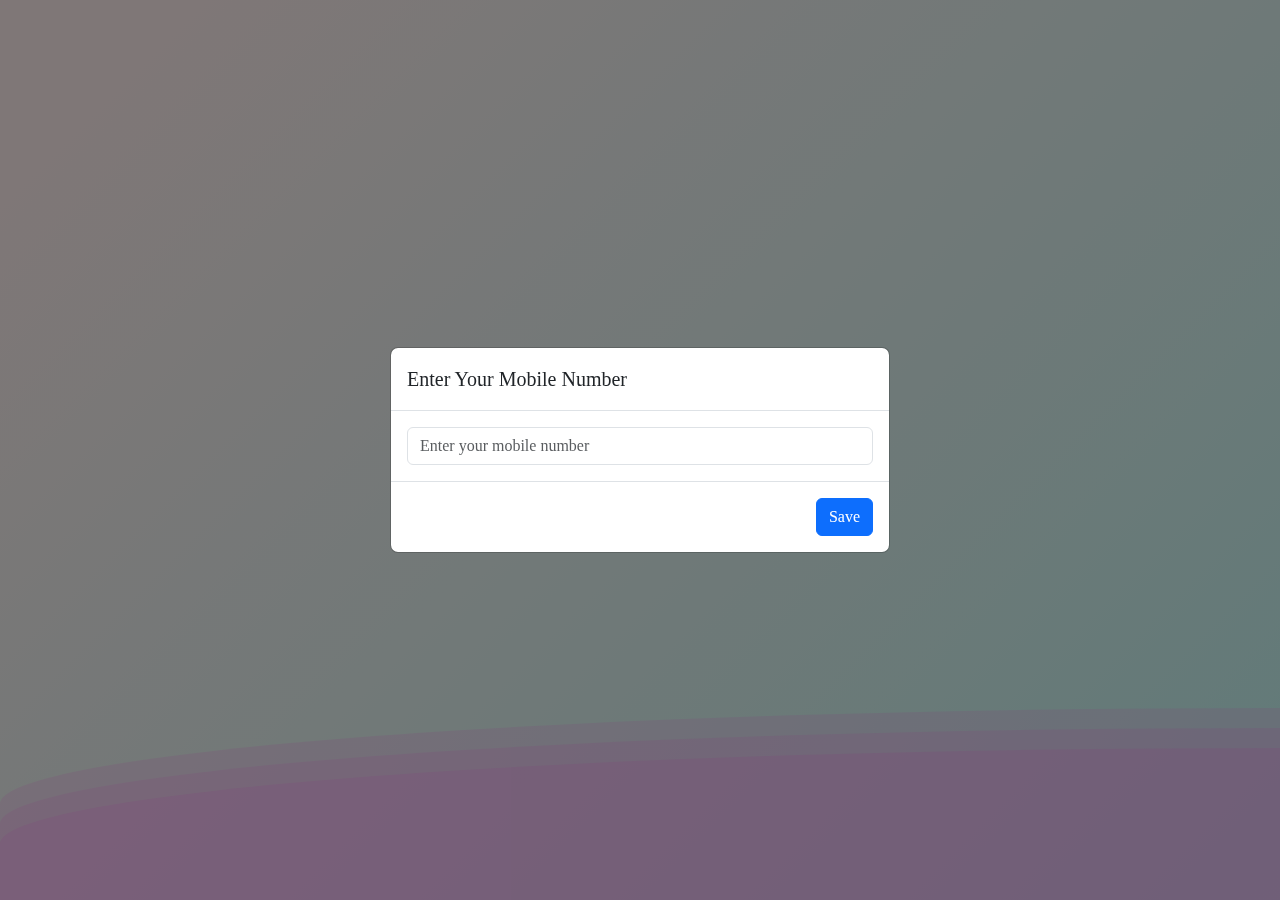
<file: feedback.html>
<!DOCTYPE html>
<html lang="en">
<head>
  <meta charset="UTF-8">
  <meta name="viewport" content="width=device-width, initial-scale=1">
  <title>Give Feedback</title>
  <link rel="icon" type="image/png" href="logo/logo.png">
  <link href="https://cdn.jsdelivr.net/npm/bootstrap@5.3.0/dist/css/bootstrap.min.css" rel="stylesheet">
  <link href="https://cdn.jsdelivr.net/npm/bootstrap-icons@1.11.1/font/bootstrap-icons.css" rel="stylesheet">
  <link href="css/style.css" rel="stylesheet">
  <script src="js/script.js"></script>
  <style>
    body {
      background-color: #f8f9fa;
      font-family: 'Segoe UI', Tahoma, Geneva, Verdana, sans-serif;
    }
    .feedback-card {
      max-width: 500px;
      margin: 60px auto;
      border-radius: 15px;
      box-shadow: 0 8px 25px rgba(0,0,0,0.1);
      padding: 30px;
    }

    .rating-container {
      display: flex;
      justify-content: center;
      margin: 15px 0;
    }
    .star {
      font-size: 2.5rem;
      cursor: pointer;
      color: #ddd;
      transition: all 0.2s ease;
      margin: 0 5px;
    }
    .star:hover {
      transform: scale(1.2);
    }
    .star.active {
      color: #ffc107;
    }
    .rating-label {
      text-align: center;
      margin-top: 10px;
      font-weight: 500;
      color: #6c757d;
      min-height: 24px;
    }
    .btn-primary {
      background: linear-gradient(135deg, #6a11cb 0%, #2575fc 100%);
      border: none;
      padding: 12px;
      font-weight: 600;
      border-radius: 10px;
      transition: all 0.3s ease;
      position: relative;
    }
    .btn-primary:hover {
      transform: translateY(-2px);
      box-shadow: 0 5px 15px rgba(37, 117, 252, 0.4);
    }
    h4 {
      color: #343a40;
      font-weight: 700;
      margin-bottom: 25px;
    }
    .form-control, .form-select {
      border-radius: 8px;
      padding: 12px;
      border: 1px solid #e1e5eb;
    }
    
    /* Loading spinner styles */
    .spinner-border {
      width: 1rem;
      height: 1rem;
      border-width: 0.15em;
      margin-right: 8px;
    }
    
    .btn-loading .spinner-border {
      display: inline-block;
    }
    
    .btn-loading .btn-text {
      display: inline-block;
    }
    
    .btn-primary:disabled {
      opacity: 0.7;
      cursor: not-allowed;
    }
    
    .btn-primary:disabled:hover {
      transform: none;
      box-shadow: none;
    }
  </style>
</head>
<body>
   <div>
        <div class="wave"></div>
        <div class="wave"></div>
        <div class="wave"></div>
    </div>
      <!-- Navbar -->
<nav class="navbar navbar-expand-lg fixed-top bg-light shadow-sm">
  <div class="container">
    <a class="navbar-brand d-flex align-items-center gap-2" href="index.html">
      <i class="bi bi-arrow-left-circle"></i> 📝 Product Feedback
    </a>
  </div>
</nav>

  <div class="feedback-card glass p-3">
    <h4 class="text-center mb-3">📝 Product Feedback</h4>

    <form id="feedbackForm">
      <div class="mb-3">
        <label for="mobile" class="form-label">Mobile Number</label>
        <input type="text" class="form-control" id="mobile" placeholder="Enter your mobile number" required>
      </div>

      <div class="mb-3 d-none">
        <label for="name" class="form-label">Name</label>
        <input type="text" class="form-control" id="name" readonly>
      </div>

      <div class="mb-3 d-none">
        <label for="productId" class="form-label">Product ID</label>
        <input type="text" class="form-control" id="productId" readonly>
      </div>

      <div class="mb-3 d-none">
        <label for="orderId" class="form-label">Order ID</label>
        <input type="text" class="form-control" id="orderId" readonly>
      </div>

      <div class="mb-3">
        <label for="message" class="form-label">Feedback Message</label>
        <textarea class="form-control" id="message" rows="3" placeholder="Write your feedback..." required></textarea>
      </div>

      <div class="mb-4">
        <label class="form-label text-center d-block">Rating</label>
        <div class="rating-container">
          <span class="star" data-value="1">★</span>
          <span class="star" data-value="2">★</span>
          <span class="star" data-value="3">★</span>
          <span class="star" data-value="4">★</span>
          <span class="star" data-value="5">★</span>
        </div>
        <div class="rating-label" id="ratingLabel">Select a rating</div>
        <input type="hidden" id="rating" name="rating" required>
      </div>

      <button type="submit" class="btn btn-primary w-100" id="submitBtn">
        <span class="spinner-border spinner-border-sm d-none" role="status" aria-hidden="true"></span>
        <span class="btn-text">Submit Feedback</span>
      </button>
    </form>

    <div id="result" class="alert mt-3 d-none"></div>
  </div>

  <script>

    // Parse URL parameters
    const params = new URLSearchParams(window.location.search);
    const orderId = params.get("orderId");
    const productId = params.get("productId");
    const name = params.get("name");

    // Redirect if missing any required parameter
    if (!orderId || !productId || !name) {
      window.location.href = "your-order.html";
    }

    // Populate fields
    document.getElementById("orderId").value = orderId || "";
    document.getElementById("productId").value = productId || "";
    document.getElementById("name").value = name || "";

    // Load saved mobile number if exists
    const savedMobile = localStorage.getItem("userMobile");
    if (savedMobile) document.getElementById("mobile").value = savedMobile;

    // Star rating functionality
    const stars = document.querySelectorAll('.star');
    const ratingLabel = document.getElementById('ratingLabel');
    const ratingInput = document.getElementById('rating');
    
    const ratingLabels = {
      1: "Poor - Not satisfied",
      2: "Fair - Could be better",
      3: "Good - Met expectations",
      4: "Very Good - Exceeded expectations",
      5: "Excellent - Outstanding experience"
    };

    stars.forEach(star => {
      star.addEventListener('click', function() {
        const value = parseInt(this.getAttribute('data-value'));
        ratingInput.value = value;
        ratingLabel.textContent = ratingLabels[value];
        
        // Update star appearance
        stars.forEach((s, index) => {
          if (index < value) {
            s.classList.add('active');
          } else {
            s.classList.remove('active');
          }
        });
      });
      
      // Add hover effect
      star.addEventListener('mouseover', function() {
        const value = parseInt(this.getAttribute('data-value'));
        stars.forEach((s, index) => {
          if (index < value) {
            s.style.color = '#ffc107';
          } else {
            s.style.color = '#ddd';
          }
        });
      });
      
      star.addEventListener('mouseout', function() {
        const currentRating = parseInt(ratingInput.value);
        stars.forEach((s, index) => {
          if (index < currentRating) {
            s.style.color = '#ffc107';
          } else {
            s.style.color = '#ddd';
          }
        });
      });
    });

    // Handle feedback form submit
    document.getElementById('feedbackForm').addEventListener('submit', async (e) => {
      e.preventDefault();

      const mobile = document.getElementById('mobile').value.trim();
      const productId = document.getElementById('productId').value.trim();
      const orderId = document.getElementById('orderId').value.trim();
      const message = document.getElementById('message').value.trim();
      const rating = document.getElementById('rating').value.trim();

      const result = document.getElementById('result');
      result.classList.add('d-none');

      if (!mobile || !productId || !orderId || !message || !rating) {
        result.textContent = "Please fill all fields and select a rating.";
        result.className = "alert alert-warning mt-3";
        result.classList.remove("d-none");
        return;
      }

      // Show loading state
      const submitBtn = document.getElementById('submitBtn');
      const spinner = submitBtn.querySelector('.spinner-border');
      const btnText = submitBtn.querySelector('.btn-text');
      
      submitBtn.disabled = true;
      spinner.classList.remove('d-none');
      btnText.textContent = "Submitting...";

      try {
        const res = await fetch(`${scriptURL}?action=addFeedback&mobile=${encodeURIComponent(mobile)}&productId=${encodeURIComponent(productId)}&orderId=${encodeURIComponent(orderId)}&message=${encodeURIComponent(message)}&rating=${encodeURIComponent(rating)}`);
        const text = await res.text();

        result.textContent = text;
        result.className = "alert alert-success mt-3";
        result.classList.remove("d-none");
        
        // Save mobile number to localStorage
        localStorage.setItem("userMobile", mobile);
        
        // Reset form but keep mobile number
        document.getElementById('feedbackForm').reset();
        document.getElementById('mobile').value = mobile;
        
        // Reset rating
        stars.forEach(star => star.classList.remove('active'));
        ratingLabel.textContent = "Select a rating";
        ratingInput.value = "";
        
      } catch (err) {
        result.textContent = "Something went wrong! Please try again.";
        result.className = "alert alert-danger mt-3";
        result.classList.remove("d-none");
      } finally {
        // Reset button state
        submitBtn.disabled = false;
        spinner.classList.add('d-none');
        btnText.textContent = "Submit Feedback";
      }
    });
  </script>

</body>
</html>
</file>
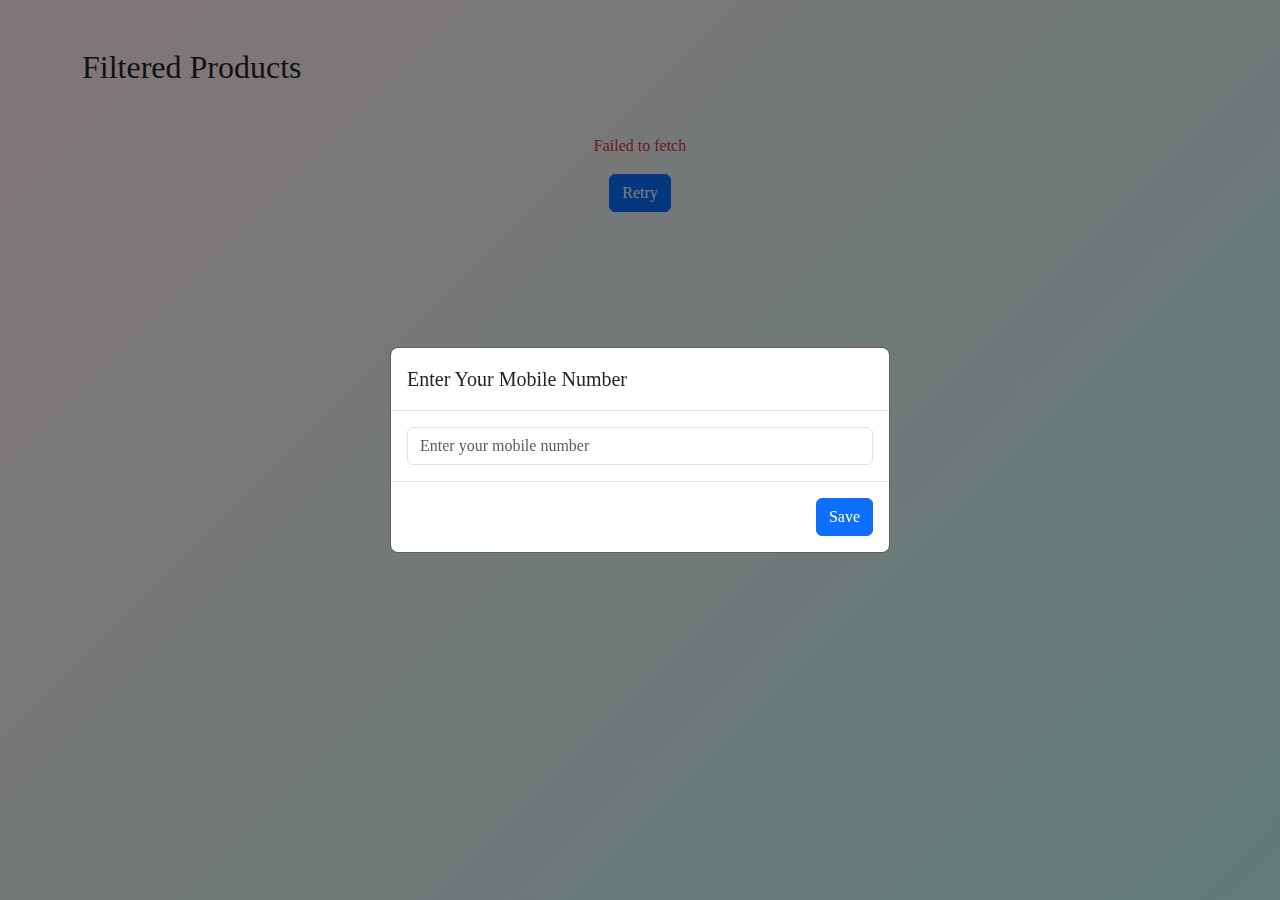
<file: filter.html>
<!DOCTYPE html>
<html lang="en">
<head>
  <meta charset="UTF-8">
  <meta name="viewport" content="width=device-width, initial-scale=1.0">
  <title>Filtered Products</title>
  <link rel="stylesheet" href="https://cdn.jsdelivr.net/npm/bootstrap@5.3.0/dist/css/bootstrap.min.css">
  <link href="css/style.css" rel="stylesheet"> <!-- Your custom styles -->
  <script src="js/script.js"></script>
  <style>
    .card-img-top {
      height: 180px;
      object-fit: cover;
      transition: transform 0.3s ease;
    }
    .filter-round {
      width: 70px;
      height: 70px;
      border-radius: 50%;
      overflow: hidden;
      border: 2px solid #dee2e6;
      transition: all 0.3s ease;
      background-color: #fff;
      box-shadow: 0 1px 3px rgba(0,0,0,0.1);
    }
    .filter-round img {
      width: 100%;
      height: 100%;
      object-fit: cover;
    }
    .filter-round:hover {
      transform: scale(1.07);
      border-color: #0d6efd;
    }
     .card-img-top {
    height: 180px;
    object-fit: cover;
    transition: transform 0.3s ease;
  }

  .card:hover .card-img-top {
    transform: scale(1.03);
  }

  .discount-badge {
    position: absolute;
    top: 10px;
    left: 10px;
    background: #dc3545;
    color: white;
    padding: 5px 10px;
    border-radius: 5px;
    font-size: 0.65rem;
    z-index: 1;
  }

  .product-id-badge {
    position: absolute;
    top: 10px;
    right: 10px;
    background: rgba(0, 0, 0, 0.7);
    color: white;
    padding: 3px 8px;
    border-radius: 5px;
    font-size: 0.60rem;
    z-index: 1;
  }

  .card {
    transition: all 0.3s ease;
    border: none;
    overflow: hidden;
    cursor: pointer;
  }

  .card:hover {
    box-shadow: 0 10px 20px rgba(0,0,0,0.1);
    transform: translateY(-5px);
  }

  .original-price {
    text-decoration: line-through;
    color: #6c757d;
    font-size: 0.9rem;
  }

  .discounted-price {
    color: #dc3545;
    font-weight: bold;
    font-size: 1.1rem;
  }

  .price-container {
    margin: 5px 0;
  }

  .loader-container {
    display: flex;
    justify-content: center;
    align-items: center;
    height: 300px;
  }

  .loader {
    width: 48px;
    height: 48px;
    border: 5px solid #f3f3f3;
    border-top: 5px solid #002c49;
    border-radius: 50%;
    animation: spin 1s linear infinite;
  }

  @keyframes spin {
    0% { transform: rotate(0deg); }
    100% { transform: rotate(360deg); }
  }

  .card-body {
    padding: 1.25rem;
  }

  .card-title {
    font-size: 1.1rem;
    height: 1.5rem;
    overflow: hidden;
    display: -webkit-box;
    -webkit-box-orient: vertical;
  }

  .card-text {
    font-size: 0.9rem;
    margin-bottom: 0.5rem;
  }

  .btn-order {
    background: linear-gradient(135deg, #28a745, #20c997);
    border: none;
    font-weight: 500;
    transition: all 0.3s ease;
    padding: 8px 16px;
    font-size: 0.95rem;
  }

  .btn-order:hover {
    background: linear-gradient(135deg, #218838, #1e9e7f);
    transform: translateY(-2px);
    box-shadow: 0 4px 8px rgba(40, 167, 69, 0.3);
  }

  .card-link {
    text-decoration: none;
    color: inherit;
  }


  .pe-none {
    pointer-events: none;
  }

  .opacity-75 {
    opacity: 0.75;
  }

  .type-heading {
    background: linear-gradient(135deg, #006bc971, #37008069);
    color: white;
    padding: 8px 8px;
    border-radius: 5px;
    margin: 10px 0 0px 0;
    font-weight: 400;
    font-size: 20px;
  }






  /* 🔹 Responsive: For mobile screens (≤ 576px) */
  @media (max-width: 576px) {
    .card {
      margin-bottom: 5px;
    }

    .card-img-top {
      height: 170px; /* smaller image height */
    }

    .card-body {
      padding: 0.75rem;
    }

    .card-title {
      font-size: 0.9rem;
      height: auto;
    }

    .card-text {
      font-size: 0.8rem;
    }


    .discounted-price {
      font-size: 0.95rem;
    }

    .original-price {
      font-size: 0.75rem;
    }

    .btn-order {
      padding: 6px 10px;
      font-size: 0.8rem;
    }

    .discount-badge,
    .product-id-badge {
      font-size: 0.55rem;
      padding: 3px 6px;
    }

    .Product-Name {
      font-size: 11px;
    }
    .type-heading {
    font-size: 17px;
  }
  }
  </style>
</head>
<body>


  <div class="container mt-1 pt-4">
    <h2 id="filterTitle" class="mb-3">Filtered Products</h2>

    <!-- Loading / Empty / Error -->
<div id="loadingContainer" class="loader-container my-5">
  <div class="loader"></div>
</div>
<div id="emptyContainer" class="text-center my-5 d-none">
  <p class="text-muted">No products found.</p>
</div>
<div id="errorContainer" class="text-center my-5 d-none">
  <p class="text-danger" id="errorMessage"></p>
  <button id="retryButton" class="btn btn-primary">Retry</button>
</div>

    <!-- Filtered Products -->
    <div id="productContainer" class="row g-3"></div>
  </div>
  <!-- Mobile Number Modal -->
<div class="modal fade" id="mobileModal" tabindex="-1" aria-labelledby="mobileModalLabel" aria-hidden="true">
  <div class="modal-dialog modal-dialog-centered">
    <div class="modal-content">
      <div class="modal-header">
        <h5 class="modal-title" id="mobileModalLabel">Enter Your Mobile Number</h5>
      </div>
      <div class="modal-body">
        <input type="tel" id="mobileInputModal" class="form-control" placeholder="Enter your mobile number" maxlength="10">
      </div>
      <div class="modal-footer">
        <button type="button" id="saveMobileBtn" class="btn btn-primary">Save</button>
      </div>
    </div>
  </div>
</div>
  <footer id="siteFooter" class="text-dark text-center py-3 mt-5 d-none">
    <div class="container">
      <small>© 2025 | Designed by <strong class="text-primary">Subitan Ganguly</strong></small>
    </div>
  </footer>

  <script>

    const productContainer = document.getElementById("productContainer");
    const loadingContainer = document.getElementById("loadingContainer");
    const emptyContainer = document.getElementById("emptyContainer");
    const errorContainer = document.getElementById("errorContainer");
    const errorMessage = document.getElementById("errorMessage");
    const retryButton = document.getElementById("retryButton");
    const filterTitle = document.getElementById("filterTitle");

    // Get type from URL
    const urlParams = new URLSearchParams(window.location.search);
    const selectedType = urlParams.get("type") || "all";

    let allProducts = [];
    let filteredProducts = [];

    function safeToString(value) {
      return value ? String(value).toLowerCase() : "";
    }

    function formatPrice(price) {
      return '₹' + parseFloat(price).toLocaleString('en-IN');
    }

    function calculateDiscountedPrice(price, discount) {
      return price - (price * discount / 100);
    }

    function createPriceDisplay(product) {
      const price = parseFloat(product['Product Price']) || 0;
      const discount = parseFloat(product['Product Discount']) || 0;

      if (discount > 0) {
        const discountedPrice = calculateDiscountedPrice(price, discount);
        return `<div class="price-container">
                  <div class="original-price">${formatPrice(price)}</div>
                  <div class="discounted-price">${formatPrice(discountedPrice)}</div>
                </div>`;
      } else {
        return `<div class="price-container">
                  <div class="discounted-price">${formatPrice(price)}</div>
                </div>`;
      }
    }

    function renderProducts() {
      productContainer.innerHTML = "";
      if (!filteredProducts.length) {
        productContainer.style.display = "none";
        emptyContainer.style.display = "block";
        return;
      }

      productContainer.style.display = "flex";
      emptyContainer.style.display = "none";

      filteredProducts.forEach(p => {
        const isAvailable = (p["Product Display"] || "").toLowerCase() === "yes";
        const discountBadge = p["Product Discount"] && p["Product Discount"] > 0 && isAvailable
          ? `<div class="discount-badge">-${p["Product Discount"]}% OFF</div>` : "";
        const productIdBadge = p["Product ID"] ? `<div class="product-id-badge">ID: ${p["Product ID"]}</div>` : "";
        const priceDisplay = isAvailable ? createPriceDisplay(p) : "";
        const productName = isAvailable ? p['Product Name'] : `${p['Product Name']} <span class="text-danger small">(Currently Not Available)</span>`;
        const orderButton = isAvailable
          ? `<a href="order.html?productId=${p['Product ID']}" class="btn btn-order w-100">Order Now</a>`
          : `<button class="btn btn-secondary w-100" disabled>Currently Unavailable</button>`;
        const cardOverlay = !isAvailable ? 'bg-light opacity-75' : '';

        const card = `<div class="col-xxl-2 col-lg-3 col-md-4 col-sm-6 col-6">
                        <a href="${isAvailable ? `product-details.html?productId=${p['Product ID']}` : '#'}" class="card-link ${!isAvailable ? 'pe-none' : ''}">
                          <div class="card h-100 shadow-sm position-relative ${cardOverlay}">
                            ${discountBadge}
                            ${productIdBadge}
                            <img src="${p['Product Image']}" class="card-img-top" alt="${p['Product Name']}" 
                                 onerror="this.src='logo/logo.png'">
                            <div class="card-body d-flex flex-column">
                              <span><span class="Product-Name"><strong>${productName}</strong></span>
                              ${priceDisplay}</span>
                              <div class="mt-auto">
                                ${orderButton}
                              </div>
                            </div>
                          </div>
                        </a>
                      </div>`;
        productContainer.insertAdjacentHTML("beforeend", card);
      });
    }

async function loadProducts() {
  try {
    // Show loading, hide others
    loadingContainer.classList.remove("d-none");
    productContainer.style.display = "none";
    emptyContainer.classList.add("d-none");
    errorContainer.classList.add("d-none");

    const res = await fetch(`${scriptURL}?action=getProducts`);
    if (!res.ok) throw new Error(`HTTP error! status: ${res.status}`);

    const products = await res.json();
    allProducts = products.filter(p => p["Product Display"] !== undefined && p["Product Display"] !== null);

    // Hide loading
    loadingContainer.classList.add("d-none");

    if (!allProducts.length) {
      emptyContainer.classList.remove("d-none");
      return;
    }

    // Filter products by type
    if (selectedType.toLowerCase() === "all") {
      filteredProducts = allProducts.filter(p => (p["Product Display"] || "").toLowerCase() === "yes");
      filterTitle.textContent = "All Products";
    } else {
      filteredProducts = allProducts.filter(p => p["Product Type"] === selectedType && (p["Product Display"] || "").toLowerCase() === "yes");
      filterTitle.textContent = selectedType;
    }

    renderProducts();
    document.getElementById("siteFooter").classList.remove("d-none");

  } catch (err) {
    // Hide loading and show error
    loadingContainer.classList.add("d-none");
    productContainer.style.display = "none";
    emptyContainer.classList.add("d-none");
    errorContainer.classList.remove("d-none");
    errorMessage.textContent = err.message;
    console.error("Error loading products:", err);
  }
}

    retryButton.addEventListener("click", loadProducts);

    loadProducts();
  </script>
<script>
       // Check localStorage for mobile number on page load
    document.addEventListener('DOMContentLoaded', () => {
      const mobileKey = 'userMobile';
      const storedMobile = localStorage.getItem(mobileKey);
      const mobileModal = new bootstrap.Modal(document.getElementById('mobileModal'));
      const mobileInputModal = document.getElementById('mobileInputModal');
      const saveMobileBtn = document.getElementById('saveMobileBtn');

      if (storedMobile) {
        // Mobile exists: fetch orders automatically
        // fetchOrdersByMobile(storedMobile);
      } else {
        // Show modal if mobile not stored
        mobileModal.show();
      }

      // Save mobile from modal
      saveMobileBtn.addEventListener('click', () => {
        const mobile = mobileInputModal.value.trim();
        if (!mobile || !/^\d{10}$/.test(mobile)) {
          alert('Please enter a valid 10-digit mobile number.');
          return;
        }
        localStorage.setItem(mobileKey, mobile);
        mobileModal.hide();
        fetchOrdersByMobile(mobile);
      });
    });
  </script>
  <script src="https://cdn.jsdelivr.net/npm/bootstrap@5.3.0/dist/js/bootstrap.bundle.min.js"></script>
</body>
</html>
</file>
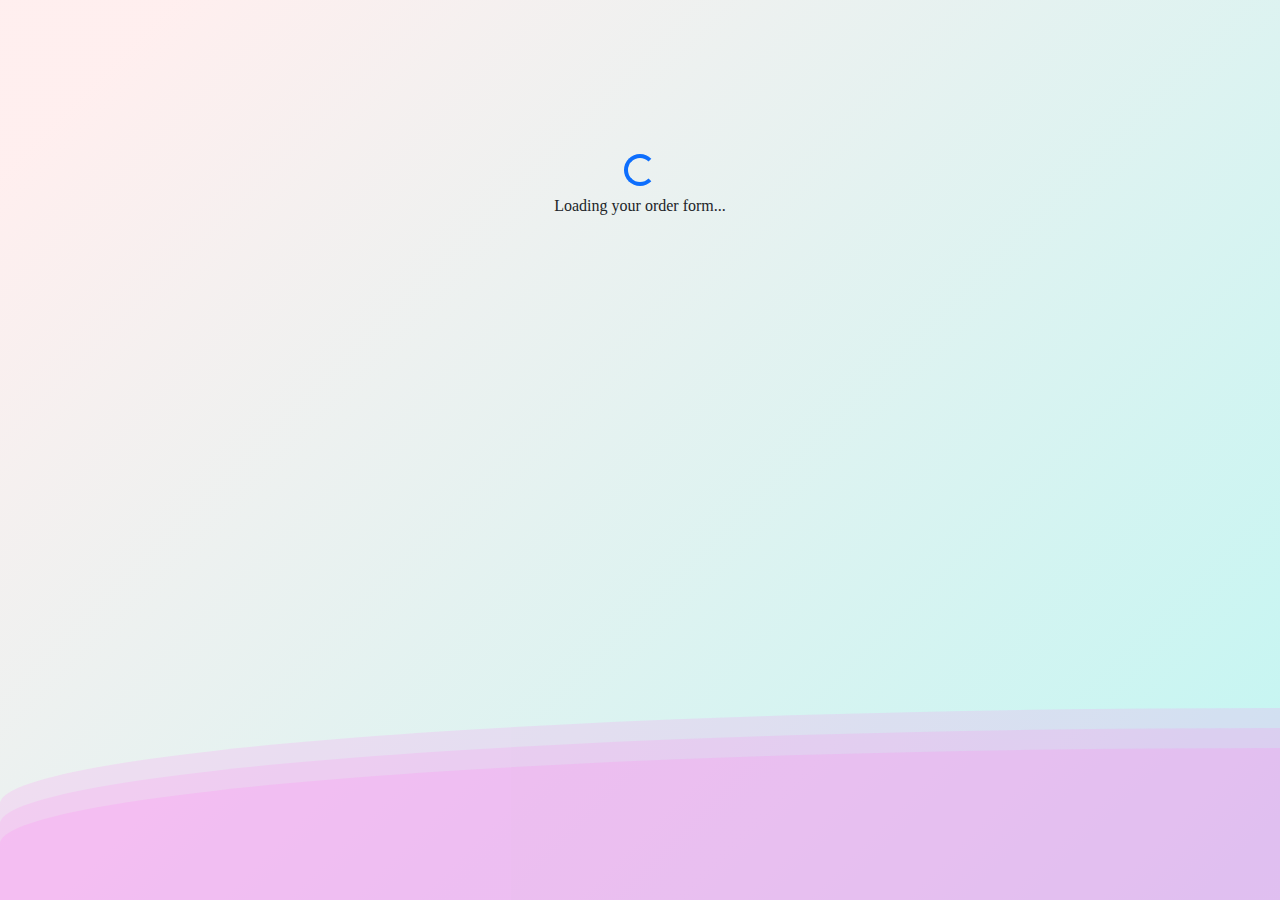
<file: order.html>
<!DOCTYPE html>
<html lang="en">
<head>
  <meta charset="UTF-8">
  <meta name="viewport" content="width=device-width, initial-scale=1">
  <title>Place Order</title>
  <link rel="icon" type="image/png" href="logo/logo.png">
  <link href="https://cdn.jsdelivr.net/npm/bootstrap@5.3.0/dist/css/bootstrap.min.css" rel="stylesheet">
  <link href="https://cdn.jsdelivr.net/npm/bootstrap-icons@1.11.1/font/bootstrap-icons.css" rel="stylesheet">
  <script src="js/script.js"></script>
  <link href="css/style.css" rel="stylesheet">
  <style>
    .loader {
      display: inline-block;
      width: 20px;
      height: 20px;
      border: 3px solid #f3f3f3;
      border-top: 3px solid #3498db;
      border-radius: 50%;
      animation: spin 1s linear infinite;
      margin-left: 10px;
      vertical-align: middle;
    }
    @keyframes spin { 0% { transform: rotate(0deg);} 100% { transform: rotate(360deg);} }
    
    .success-modal .modal-content {
      border-radius: 15px;
      border: none;
    }
    .success-icon {
      font-size: 4rem;
      color: #28a745;
    }
    
    /* Spinner for submit button */
    .btn-spinner {
      display: inline-block;
      width: 16px;
      height: 16px;
      border: 2px solid transparent;
      border-top: 2px solid #ffffff;
      border-radius: 50%;
      animation: spin 1s linear infinite;
      margin-right: 8px;
      vertical-align: middle;
    }
    
    /* Two-column layout for wider screens */
    @media (min-width: 992px) {
      .two-column-form {
        display: grid;
        grid-template-columns: 1fr 1fr;
        gap: 1.5rem;
      }
      .two-column-form .form-section {
        margin-bottom: 0;
      }
    }
    
    /* Quantity input with buttons */
    .quantity-control {
      display: flex;
      align-items: center;
    }
    .quantity-control button {
      width: 40px;
      height: 40px;
      border: 1px solid #ced4da;
      background-color: #f8f9fa;
      display: flex;
      align-items: center;
      justify-content: center;
      font-weight: bold;
    }
    .quantity-control button:hover {
      background-color: #e9ecef;
    }
    .quantity-control input {
      text-align: center;
      border-left: none;
      border-right: none;
      border-radius: 0;
    }
    .quantity-control .btn-minus {
      border-radius: 0.375rem 0 0 0.375rem;
    }
    .quantity-control .btn-plus {
      border-radius: 0 0.375rem 0.375rem 0;
    }

    #formLoader {
      min-height: 300px;
      display: flex;
      flex-direction: column;
      justify-content: center;
      align-items: center;
    }
    
    /* Error state styling */
    .error-state {
      text-align: center;
      padding: 2rem;
    }
    .error-state .bi {
      font-size: 3rem;
      color: #dc3545;
      margin-bottom: 1rem;
    }
    
    /* Retry button */
    .btn-retry {
      margin-top: 1rem;
    }
  </style>
</head>
<body>
  <div>
    <div class="wave"></div>
    <div class="wave"></div>
    <div class="wave"></div>
  </div>
  
  <!-- Navbar -->
  <nav class="navbar navbar-expand-lg fixed-top bg-light shadow-sm">
    <div class="container">
      <a class="navbar-brand d-flex align-items-center gap-2" href="index.html">
        <i class="bi bi-arrow-left-circle"></i> 🛍️ Place Your Order
      </a>
    </div>
  </nav>

  <div class="container py-4">
    <!-- Loader -->
    <div id="formLoader" class="text-center py-5">
      <div class="spinner-border text-primary" role="status">
        <span class="visually-hidden">Loading...</span>
      </div>
      <p class="mt-2">Loading your order form...</p>
    </div>

    <!-- Error State -->
    <div id="errorState" class="error-state d-none">
      <i class="bi bi-exclamation-triangle"></i>
      <h3>Something went wrong</h3>
      <p>We couldn't load the order form. Please check your connection and try again.</p>
      <button id="retryBtn" class="btn btn-primary btn-retry">Try Again</button>
    </div>

    <form id="orderForm" class="glass p-4 shadow-sm mt-5 d-none">
      <div class="two-column-form">
        <!-- Left Column -->
        <div class="form-section">
          <!-- Product ID -->
          <div class="mb-3 d-none">
            <label class="form-label">Product ID</label>
            <input type="text" class="form-control" id="productId" readonly>
          </div>

          <!-- Mobile Number Input -->
          <div class="mb-3" id="mobileContainer">
            <label class="form-label">Enter Mobile No. Click Search Icon</label>
            <div class="search-container position-relative">
              <input type="tel" class="form-control pe-5 mb-2" id="mobile" required placeholder="Enter your mobile number">
              <button type="button" class="btn btn-primary position-absolute top-50 end-0 translate-middle-y me-2" id="searchBtn" style="padding-left: 30px; padding-right: 30px;">
                <svg xmlns="http://www.w3.org/2000/svg" width="16" height="16" fill="currentColor" class="bi bi-search" viewBox="0 0 16 16">
                  <path d="M11.742 10.344a6.5 6.5 0 1 0-1.397 1.398h-.001c.03.04.062.078.098.115l3.85 3.85a1 1 0 0 0 1.415-1.414l-3.85-3.85a1.007 1.007 0 0 0-.115-.1zM12 6.5a5.5 5.5 0 1 1-11 0 5.5 5.5 0 0 1 11 0z"/>
                </svg>
              </button>
            </div>
            <div id="searchLoader" class="mt-2 d-none">
              <span class="loader"></span>
              <span class="ms-2">Searching for previous orders...</span>
            </div>
          </div>

          <!-- Product Size -->
          <div class="mb-3 d-none" id="sizeContainer">
            <label class="form-label">Select Size</label>
            <select class="form-select" id="sizeSelect" required></select>
          </div>

          <!-- Quantity with + - buttons -->
          <div class="mb-3 d-none" id="qtyContainer">
            <label class="form-label">Quantity</label>
            <div class="quantity-control">
              <button type="button" class="btn-minus" id="decreaseQty">
                <svg xmlns="http://www.w3.org/2000/svg" width="16" height="16" fill="currentColor" class="bi bi-dash" viewBox="0 0 16 16">
                  <path d="M4 8a.5.5 0 0 1 .5-.5h7a.5.5 0 0 1 0 1h-7A.5.5 0 0 1 4 8z"/>
                </svg>
              </button>
              <input type="number" class="form-control" id="quantity" value="1" min="1" required>
              <button type="button" class="btn-plus" id="increaseQty">
                <svg xmlns="http://www.w3.org/2000/svg" width="16" height="16" fill="currentColor" class="bi bi-plus" viewBox="0 0 16 16">
                  <path d="M8 4a.5.5 0 0 1 .5.5v3h3a.5.5 0 0 1 0 1h-3v3a.5.5 0 0 1-1 0v-3h-3a.5.5 0 0 1 0-1h3v-3A.5.5 0 0 1 8 4z"/>
                </svg>
              </button>
            </div>
          </div>

          <!-- Price Breakdown Box -->
          <div class="mb-3 d-none" id="priceBox">
            <div class="card p-3 shadow-sm">
              <div class="d-flex justify-content-between">
                <span>Product Price:</span>
                <span id="priceValue">0</span>
              </div>
              <div class="d-flex justify-content-between">
                <span>Discount:</span>
                <span id="discountValue">0%</span>
              </div>
              <div class="d-flex justify-content-between fw-bold">
                <span>Price after Discount:</span>
                <span id="discountedPriceValue">0</span>
              </div>
              <div class="d-flex justify-content-between">
                <span>Delivery Charges:</span>
                <span id="deliveryChargeValue">0</span>
              </div>
              <hr>
              <div class="d-flex justify-content-between fw-bold">
                <span>Total Payable:</span>
                <span id="totalAmount">0</span>
              </div>
            </div>
          </div>
        </div>

        <!-- Right Column -->
        <div class="form-section">
          <!-- Hidden fields -->
          <div id="extraFields" class="d-none">
            <div class="mb-3">
              <label class="form-label">Name</label>
              <input type="text" class="form-control" id="name" required>
            </div>
            <div class="mb-3">
              <label class="form-label">City</label>
              <select class="form-select" id="city" required></select>
            </div>
            <div class="mb-3">
              <label class="form-label">Full Address</label>
              <textarea class="form-control" id="address" rows="3" required></textarea>
            </div>
            <div class="mb-3">
              <label class="form-label">Pin Code</label>
              <input type="text" class="form-control" id="pin" required>
            </div>
            <div class="mb-3 d-none">
              <label class="form-label">Payment Method</label>
              <input type="text" class="form-control" id="payment" value="Cash on Delivery" disabled>
            </div>
          </div>
        </div>
      </div>

      <button type="submit" id="submitBtn" class="btn btn-primary w-100 d-none mt-3">
        Cash on Delivery
      </button>
    </form>

    <!-- Toast Container (Top Right) -->
    <div class="position-fixed top-0 end-0 p-3" style="z-index: 1100;">
      <div id="messageToast" class="toast align-items-center text-white bg-primary border-0" role="alert" aria-live="assertive" aria-atomic="true">
        <div class="d-flex">
          <div class="toast-body" id="toastMessage">
            <!-- Message will appear here -->
          </div>
          <button type="button" class="btn-close btn-close-white me-2 m-auto" data-bs-dismiss="toast" aria-label="Close"></button>
        </div>
      </div>
    </div>

    <!-- Success Modal -->
    <div class="modal fade success-modal" id="successModal" tabindex="-1" aria-labelledby="successModalLabel" aria-hidden="true" data-bs-backdrop="static" data-bs-keyboard="false">
      <div class="modal-dialog modal-dialog-centered">
        <div class="modal-content">
          <div class="modal-body text-center p-5">
            <div class="success-icon mb-3">
              <svg xmlns="http://www.w3.org/2000/svg" width="1em" height="1em" fill="currentColor" class="bi bi-check-circle" viewBox="0 0 16 16">
                <path d="M8 15A7 7 0 1 1 8 1a7 7 0 0 1 0 14zm0 1A8 8 0 1 0 8 0a8 8 0 0 0 0 16z"/>
                <path d="M10.97 4.97a.235.235 0 0 0-.02.022L7.477 9.417 5.384 7.323a.75.75 0 0 0-1.06 1.06L6.97 11.03a.75.75 0 0 0 1.079-.02l3.992-4.99a.75.75 0 0 0-1.071-1.05z"/>
              </svg>
            </div>
            <h3 class="mb-3">Order Placed Successfully!</h3>
            <p class="mb-4">Thank you for your order. Our team will contact you shortly on your mobile number to confirm the details.</p>
            <a type="button" href="index.html" class="btn btn-primary">Continue Shopping</a>
          </div>
        </div>
      </div>
    </div>
  </div>

  <!-- Mobile Number Modal -->
  <div class="modal fade" id="mobileModal" tabindex="-1" aria-labelledby="mobileModalLabel" aria-hidden="true">
    <div class="modal-dialog modal-dialog-centered">
      <div class="modal-content">
        <div class="modal-header">
          <h5 class="modal-title" id="mobileModalLabel">Enter Your Mobile Number</h5>
        </div>
        <div class="modal-body">
          <input type="tel" id="mobileInputModal" class="form-control" placeholder="Enter your mobile number" maxlength="10">
        </div>
        <div class="modal-footer">
          <button type="button" id="saveMobileBtn" class="btn btn-primary">Save</button>
        </div>
      </div>
    </div>
  </div>

  <script src="https://cdn.jsdelivr.net/npm/bootstrap@5.3.0/dist/js/bootstrap.bundle.min.js"></script>
  <script>
 

    // State management
    const appState = {
      productId: null,
      productPrice: 0,
      productDiscount: 0,
      deliveryCharge: 0,
      retryCount: 0,
      isInitialized: false
    };

    // DOM elements
    const elements = {
      formLoader: document.getElementById('formLoader'),
      errorState: document.getElementById('errorState'),
      retryBtn: document.getElementById('retryBtn'),
      orderForm: document.getElementById('orderForm'),
      mobileInput: document.getElementById("mobile"),
      extraFields: document.getElementById("extraFields"),
      submitBtn: document.getElementById("submitBtn"),
      searchLoader: document.getElementById("searchLoader"),
      sizeContainer: document.getElementById("sizeContainer"),
      sizeSelect: document.getElementById("sizeSelect"),
      qtyContainer: document.getElementById("qtyContainer"),
      quantityInput: document.getElementById("quantity"),
      citySelect: document.getElementById("city"),
      priceBox: document.getElementById("priceBox"),
      successModal: new bootstrap.Modal(document.getElementById('successModal')),
      decreaseQtyBtn: document.getElementById("decreaseQty"),
      increaseQtyBtn: document.getElementById("increaseQty"),
      toastEl: document.getElementById('messageToast'),
      toastBody: document.getElementById('toastMessage'),
      mobileModal: new bootstrap.Modal(document.getElementById('mobileModal')),
      mobileInputModal: document.getElementById('mobileInputModal'),
      saveMobileBtn: document.getElementById('saveMobileBtn')
    };

    // Get productId from URL
    const urlParams = new URLSearchParams(window.location.search);
    appState.productId = urlParams.get('productId');
    if (appState.productId) document.getElementById('productId').value = appState.productId;

    // Utility functions
    function showMessage(message, type = 'info') {
      const colorMap = { 
        success: 'success', 
        error: 'danger', 
        warning: 'warning', 
        info: 'primary' 
      };
      
      elements.toastBody.textContent = message;
      elements.toastEl.className = `toast align-items-center text-white bg-${colorMap[type] || 'primary'} border-0`;
      new bootstrap.Toast(elements.toastEl, { delay: 4000 }).show();
    }

    function fetchWithTimeout(url, options = {}, timeout = CONFIG.timeout) {
      return Promise.race([
        fetch(url, options),
        new Promise((_, reject) => 
          setTimeout(() => reject(new Error('Request timed out')), timeout)
        )
      ]);
    }

    function showErrorState() {
      elements.formLoader.classList.add('d-none');
      elements.orderForm.classList.add('d-none');
      elements.errorState.classList.remove('d-none');
    }

    function hideErrorState() {
      elements.errorState.classList.add('d-none');
    }

    function showForm() {
      elements.formLoader.classList.add('d-none');
      elements.orderForm.classList.remove('d-none');
    }

    // Data fetching with retry logic
    async function fetchWithRetry(url, options = {}, maxRetries = CONFIG.maxRetries) {
      for (let i = 0; i <= maxRetries; i++) {
        try {
          const response = await fetchWithTimeout(url, options);
          if (response.ok) return response;
          throw new Error(`HTTP ${response.status}: ${response.statusText}`);
        } catch (error) {
          if (i === maxRetries) throw error;
          console.warn(`Attempt ${i + 1} failed, retrying...`, error);
          await new Promise(resolve => setTimeout(resolve, 1000 * (i + 1))); // Exponential backoff
        }
      }
    }

    // Load product size
    async function loadProductSize() {
      if (!appState.productId) return;
      
      try {
        const response = await fetchWithRetry(`${CONFIG.scriptURL}?action=getProducts`);
        const products = await response.json();
        const product = products.find(p => String(p["Product ID"]) === String(appState.productId));
        
        if (product) {
          appState.productPrice = Number(product["Product Price"]) || 0;
          appState.productDiscount = Number(product["Product Discount"]) || 0;
          
          if (product["Product Size"]) {
            const sizes = product["Product Size"].split("-").map(s => s.trim());
            elements.sizeSelect.innerHTML = sizes.map(size => 
              `<option value="${size}">${size}</option>`
            ).join("");
            elements.sizeContainer.classList.remove("d-none");
            elements.qtyContainer.classList.remove("d-none");
          }
          calculateTotal();
        } else {
          showMessage('Product not found!', 'warning');
        }
      } catch (error) {
        console.error('Error loading product details:', error);
        throw error;
      }
    }

    // Load cities
    async function loadCities() {
      try {
        const response = await fetchWithRetry(`${CONFIG.scriptURL}?action=getSettings`);
        const cities = await response.json();
        
        elements.citySelect.innerHTML = '<option value="">Select City</option>';
        cities.forEach(city => {
          const option = document.createElement("option");
          option.value = city.city;
          option.textContent = city.city;
          option.dataset.charge = Number(city.charge) || 0;
          elements.citySelect.appendChild(option);
        });
        
        appState.deliveryCharge = Number(cities[0]?.charge) || 0;
        calculateTotal();
      } catch (error) {
        console.error('Error loading cities:', error);
        throw error;
      }
    }

    // Calculate total
    function calculateTotal() {
      const qty = Number(elements.quantityInput.value) || 1;
      const discountedPrice = appState.productPrice - (appState.productPrice * appState.productDiscount / 100);
      const total = (discountedPrice * qty) + appState.deliveryCharge;

      document.getElementById("priceValue").textContent = `₹${appState.productPrice.toFixed(2)}`;
      document.getElementById("discountValue").textContent = `${appState.productDiscount}%`;
      document.getElementById("discountedPriceValue").textContent = `₹${(discountedPrice * qty).toFixed(2)}`;
      document.getElementById("deliveryChargeValue").textContent = `₹${appState.deliveryCharge.toFixed(2)}`;
      document.getElementById("totalAmount").textContent = `₹${total.toFixed(2)}`;

      elements.priceBox.classList.remove("d-none");
      return total;
    }

    // Search user data
    async function searchUserData() {
      const mobile = elements.mobileInput.value.trim();
      if (!mobile) {
        showMessage('Please enter a mobile number.', 'warning');
        return;
      }

      // Validate mobile number
      if (mobile.length !== 10 || !/^\d+$/.test(mobile)) {
        showMessage('Please enter a valid 10-digit mobile number.', 'warning');
        return;
      }

      localStorage.setItem('userMobile', mobile);

      try {
        elements.searchLoader.classList.remove("d-none");
        const response = await fetchWithRetry(
          `${CONFIG.scriptURL}?action=fetchPreviousOrderDetailsByMobile&mobile=${mobile}`
        );
        const text = await response.text();
        
        elements.searchLoader.classList.add("d-none");
        elements.extraFields.classList.remove("d-none");
        elements.submitBtn.classList.remove("d-none");

        if (text === "NOT_FOUND") {
          showMessage('No previous order found for this mobile.', 'warning');
          document.getElementById("name").value = "";
          document.getElementById("city").value = "";
          document.getElementById("address").value = "";
          document.getElementById("pin").value = "";
          document.getElementById("payment").value = "Cash on Delivery";
        } else {
          const data = JSON.parse(text);
          document.getElementById("name").value = data["Name"] || "";
          document.getElementById("city").value = data["City"] || "";
          document.getElementById("address").value = data["Full Address"] || "";
          document.getElementById("pin").value = data["Pin Code"] || "";
          document.getElementById("payment").value = data["Payment Methods"] || "Cash on Delivery";
          showMessage('User Found! Please review your details.', 'success');
        }
      } catch (error) {
        elements.searchLoader.classList.add("d-none");
        console.error('Error fetching user data:', error);
        showMessage('Error fetching user data. Please try again.', 'error');
      }
    }

    // Initialize the application
    async function initializeApp() {
      hideErrorState();
      
      try {
        // Load both product and city data in parallel
        await Promise.all([loadCities(), loadProductSize()]);

        // Check for stored mobile number
        const storedMobile = localStorage.getItem('userMobile');
        if (storedMobile) {
          elements.mobileInput.value = storedMobile;
          await searchUserData();
        } else {
          elements.mobileModal.show();
        }

        appState.isInitialized = true;
        showForm();
      } catch (error) {
        console.error('Error initializing app:', error);
        showErrorState();
        showMessage('Failed to load order form. Please try again.', 'error');
      }
    }

    // Event listeners
    function setupEventListeners() {
      // Quantity controls
      elements.decreaseQtyBtn.addEventListener("click", () => {
        if (elements.quantityInput.value > 1) {
          elements.quantityInput.value--;
          calculateTotal();
        }
      });
      
      elements.increaseQtyBtn.addEventListener("click", () => {
        elements.quantityInput.value++;
        calculateTotal();
      });
      
      elements.quantityInput.addEventListener("input", calculateTotal);
      
      // City change
      elements.citySelect.addEventListener("change", () => {
        const selectedOption = elements.citySelect.options[elements.citySelect.selectedIndex];
        appState.deliveryCharge = Number(selectedOption.dataset.charge) || 0;
        calculateTotal();
      });
      
      // Search button
      document.getElementById("searchBtn").addEventListener("click", searchUserData);
      
      // Mobile input enter key
      elements.mobileInput.addEventListener("keypress", (e) => {
        if (e.key === "Enter") {
          e.preventDefault();
          searchUserData();
        }
      });
      
      // Save mobile button
      elements.saveMobileBtn.addEventListener('click', () => {
        const mobile = elements.mobileInputModal.value.trim();
        if (mobile.length !== 10 || !/^\d+$/.test(mobile)) {
          showMessage("Enter a valid 10-digit mobile number", "warning");
          return;
        }

        localStorage.setItem('userMobile', mobile);
        elements.mobileInput.value = mobile;
        elements.mobileModal.hide();
        searchUserData();
      });
      
      // Retry button
      elements.retryBtn.addEventListener('click', initializeApp);
      
      // Form submission
      elements.orderForm.addEventListener("submit", async (e) => {
        e.preventDefault();
        
        if (!elements.citySelect.value) {
          showMessage('Please select a city.', 'error');
          return;
        }

        const totalPayable = calculateTotal();
        const params = new URLSearchParams({
          action: "addOrder",
          name: document.getElementById("name").value,
          mobile: elements.mobileInput.value,
          city: elements.citySelect.value,
          address: document.getElementById("address").value,
          pin: document.getElementById("pin").value,
          payment: document.getElementById("payment").value,
          productId: appState.productId,
          size: elements.sizeSelect.value,
          quantity: elements.quantityInput.value,
          totalPayable: totalPayable
        });

        try {
          elements.submitBtn.disabled = true;
          elements.submitBtn.innerHTML = '<span class="btn-spinner"></span> Placing Order...';
          
          const response = await fetchWithRetry(`${CONFIG.scriptURL}?${params.toString()}`);
          const result = await response.text();

          if (result.toLowerCase().includes("success")) {
            elements.orderForm.style.display = "none";
            document.querySelector("h3").style.display = "none";
            elements.successModal.show();
          } else {
            showMessage(result, 'error');
          }
        } catch (error) {
          console.error('Error placing order:', error);
          showMessage('Error placing order. Please try again.', 'error');
        } finally {
          elements.submitBtn.disabled = false;
          elements.submitBtn.innerHTML = 'Cash on Delivery';
        }
      });
    }

    // Initialize when DOM is loaded
    document.addEventListener('DOMContentLoaded', () => {
      setupEventListeners();
      initializeApp();
    });
  </script>
</body>
</html>
</file>
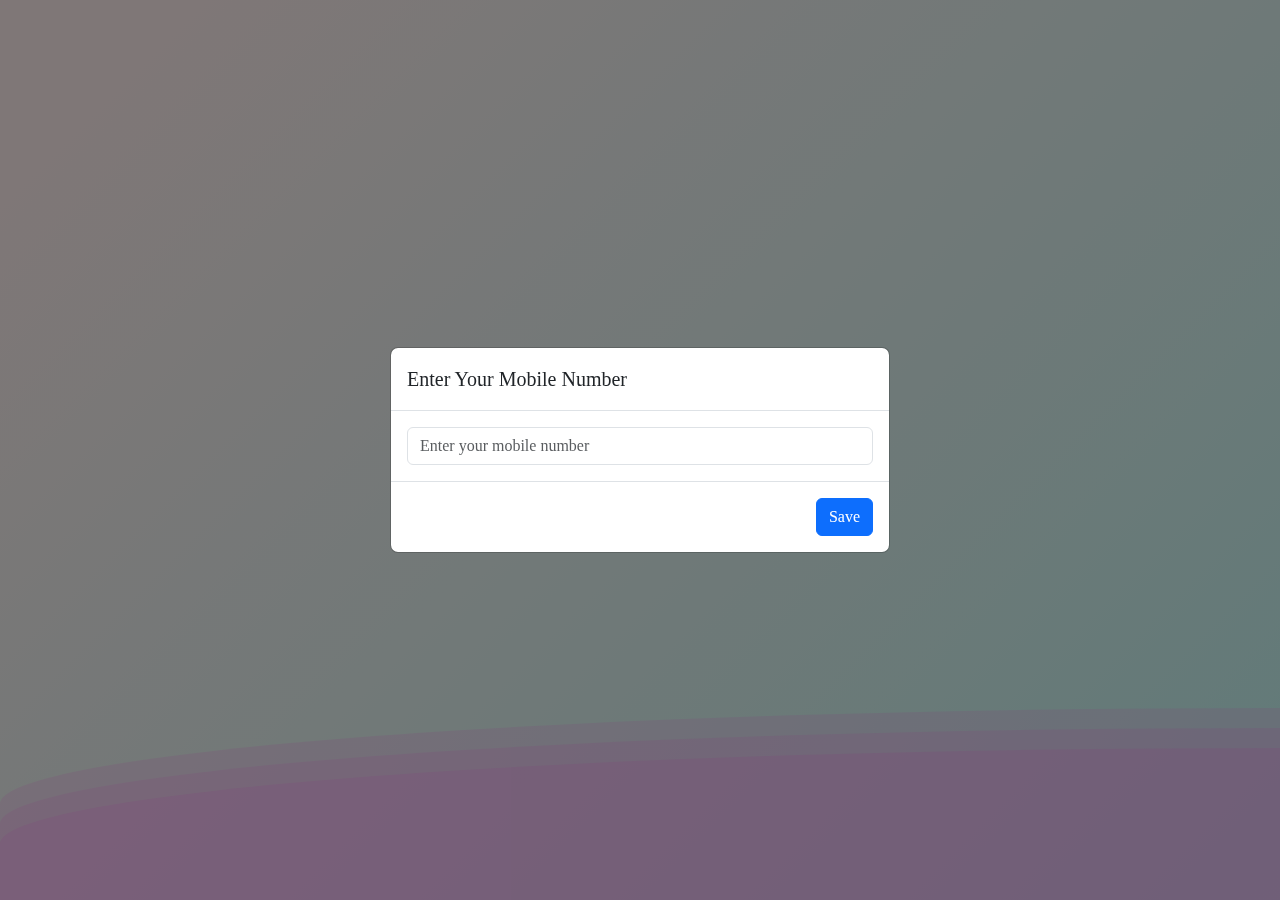
<file: return.html>
<!DOCTYPE html>
<html lang="en">
<head>
    <meta charset="UTF-8">
    <meta name="viewport" content="width=device-width, initial-scale=1.0">
    <link rel="icon" type="image/png" href="logo/logo.png">
    <title>Return Request Form</title>
    <!-- Bootstrap 5 CSS -->
    <link href="https://cdn.jsdelivr.net/npm/bootstrap@5.3.0-alpha1/dist/css/bootstrap.min.css" rel="stylesheet">
    <!-- Font Awesome -->
    <link rel="stylesheet" href="https://cdnjs.cloudflare.com/ajax/libs/font-awesome/6.0.0/css/all.min.css">
    <link rel="stylesheet" href="css/style.css">
    <script src="js/script.js"></script>
    <style>
        .return-container {
            max-width: 600px;
            margin: 0 auto;
        }
        .card-header {
            background: linear-gradient(135deg, #3498db 0%, #2c3e50 100%);
            color: white;
            text-align: center;
            padding: 25px 20px;
            border-bottom: none;
            margin: 10px;
        }
        .card-body {
            padding: 30px;
        }
        .form-control:focus {
            border-color: #3498db;
            box-shadow: 0 0 0 0.25rem rgba(52, 152, 219, 0.25);
        }
        .btn-primary {
            background: linear-gradient(135deg, #3498db 0%, #2980b9 100%);
            border: none;
            padding: 12px;
            font-weight: 600;
            transition: all 0.3s;
        }
        .btn-primary:hover {
            transform: translateY(-2px);
            box-shadow: 0 5px 15px rgba(52, 152, 219, 0.4);
        }
        .alert {
            border: none;
            border-radius: 10px;
        }
        .note-box {
            background-color: #f8f9fa;
            border-left: 4px solid #3498db;
            padding: 15px;
            border-radius: 5px;
            margin-bottom: 20px;
            font-size: 10px;
        }
        .loader {
            display: none;
            text-align: center;
            padding: 20px;
        }
        .status-loader {
            display: none;
            text-align: center;
            padding: 10px;
        }
        .success-animation {
            text-align: center;
            padding: 30px 0;
            display: none;
        }
        .success-animation i {
            font-size: 80px;
            color: #2ecc71;
            margin-bottom: 20px;
        }
        .cors-info {
            background-color: #fff3cd;
            border: 1px solid #ffeaa7;
            border-radius: 5px;
            padding: 15px;
            margin-top: 20px;
            font-size: 14px;
        }
        .status-check {
            background-color: #e8f4fd;
            border: 1px solid #b6d7f7;
            border-radius: 5px;
            padding: 10px;
            margin-bottom: 15px;
            display: none;
        }
        .status-available {
            background-color: #d4edda;
            border-color: #c3e6cb;
            color: #155724;
        }
        .status-unavailable {
            background-color: #f8d7da;
            border-color: #f5c6cb;
            color: #721c24;
        }
        .back-link {
            display: inline-flex;
            align-items: center;
            margin-bottom: 15px;
            color: #3498db;
            text-decoration: none;
            font-weight: 500;
        }
        .back-link:hover {
            color: #2980b9;
            text-decoration: underline;
        }
    </style>
</head>
<body>
    <div>
    <div class="wave"></div>
    <div class="wave"></div>
    <div class="wave"></div>
  </div>
    <div class="container return-container">
        <div class="glass">
            <div class="card-header">
                <h2 class="mb-0"><i class="fas fa-undo-alt me-2"></i>Return Request</h2>
                <p class="mb-0 mt-2">Submit a return request for your order</p>
            </div>
            <div class="card-body">
                <!-- Back to Orders Link -->
                <a href="your-order.html" class="back-link" id="backLink">
                    <i class="fas fa-arrow-left me-2"></i> Back to Orders
                </a>

                <!-- Note Box -->
                <div class="note-box">
                    <p class="mb-0"><i class="fas fa-info-circle me-2"></i><strong>Note:</strong> Returns are only available for orders with "Available" return status. The return period for other orders may have expired.</p>
                </div>

                <!-- Return Status Check -->
                <div class="status-check" id="statusCheck">
                    <div class="d-flex align-items-center">
                        <i class="fas fa-info-circle me-2"></i>
                        <span id="statusText"></span>
                    </div>
                </div>

                <!-- Return Request Form -->
                <form id="returnForm">
                    <div class="mb-3 d-none">
                        <label for="orderId" class="form-label">Order ID <span class="text-danger">*</span></label>
                        <div class="input-group">
                            <input type="text" class="form-control" id="orderId" name="orderId" required placeholder="Enter your Order ID">
                            <button type="button" class="btn btn-outline-secondary" id="checkStatusBtn">
                                <i class="fas fa-search me-1"></i> Check Status
                            </button>
                        </div>
                        <div class="form-text">Enter the Order ID from your order confirmation (e.g., ORD-0001)</div>
                        
                       
                    </div>
                     <!-- Status Check Loader -->
                        <div class="loader" id="statusLoader">
                            <div class="spinner-border spinner-border-sm text-primary" role="status">
                                <span class="visually-hidden">Checking status...</span>
                            </div>
                            <span class="ms-2">Checking return status...</span>
                        </div>
                    <div class="mb-3">
                        <label for="email" class="form-label">Email Address <span class="text-danger">*</span></label>
                        <input type="email" class="form-control" id="email" name="email" required>
                        <div class="form-text">We'll send a confirmation email to this address.</div>
                    </div>
                    <div class="mb-3">
                    <label for="issue" class="form-label">Issue With The Product <span class="text-danger">*</span></label>
                    <select class="form-select" id="issue" name="issue" required>
                        <option value="" disabled selected>Select the issue</option>
                        <!-- Options will be populated dynamically -->
                    </select>
                    </div>

                    <div class="form-check mb-3">
                        <input class="form-check-input" type="checkbox" id="agreeTerms" required>
                        <label class="form-check-label" for="agreeTerms">
                            I agree to the <a href="#" data-bs-toggle="modal" data-bs-target="#termsModal">return policy and terms</a>
                        </label>
                    </div>

                    <button type="submit" class="btn btn-primary w-100" id="submitBtn" disabled>
                        <i class="fas fa-paper-plane me-1"></i> Submit Return Request
                    </button>
                </form>

                <!-- Success Animation -->
                <div class="success-animation" id="successAnimation">
                    <i class="fas fa-check-circle"></i>
                    <h3>Return Request Submitted!</h3>
                    <p class="text-muted" id="successMessage">We've received your return request and will process it shortly.</p>
                    <button class="btn btn-primary" id="newReturnBtn">Submit Another Return</button>
                </div>

                <!-- Loader -->
                <div class="loader" id="loader">
                    <div class="spinner-border text-primary" role="status">
                        <span class="visually-hidden">Loading...</span>
                    </div>
                    <p class="mt-2">Processing your return request...</p>
                </div>

                <!-- Alert Message -->
                <div class="alert alert-dismissible fade show d-none" role="alert" id="alertMessage">
                    <span id="alertText"></span>
                    <button type="button" class="btn-close" data-bs-dismiss="alert" aria-label="Close"></button>
                </div>
            </div>
        </div>
    </div>

    <!-- Terms Modal -->
    <div class="modal fade" id="termsModal" tabindex="-1" aria-labelledby="termsModalLabel" aria-hidden="true">
        <div class="modal-dialog">
            <div class="modal-content">
                <div class="modal-header">
                    <h5 class="modal-title" id="termsModalLabel">Return Policy & Terms</h5>
                    <button type="button" class="btn-close" data-bs-dismiss="modal" aria-label="Close"></button>
                </div>
                <div class="modal-body">
                    <p>By submitting a return request, you agree to the following terms:</p>
                    <ul>
                        <li>Returns are only accepted for orders with "Available" return status</li>
                        <li>Return requests must be submitted within the eligible return period</li>
                        <li>Original shipping fees are non-refundable</li>
                        <li>Items must be in original condition with all tags attached</li>
                        <li>Refunds will be processed to the original payment method</li>
                    </ul>
                </div>
                <div class="modal-footer">
                    <button type="button" class="btn btn-primary" data-bs-dismiss="modal">I Understand</button>
                </div>
            </div>
        </div>
    </div>

    <!-- Bootstrap JS Bundle with Popper -->
    <script src="https://cdn.jsdelivr.net/npm/bootstrap@5.3.0-alpha1/dist/js/bootstrap.bundle.min.js"></script>
    <script>


// DOM Elements
const form = document.getElementById('returnForm');
const alertMessage = document.getElementById('alertMessage');
const alertText = document.getElementById('alertText');
const loader = document.getElementById('loader');
const successAnimation = document.getElementById('successAnimation');
const successMessage = document.getElementById('successMessage');
const submitBtn = document.getElementById('submitBtn');
const statusCheck = document.getElementById('statusCheck');
const statusText = document.getElementById('statusText');
const checkStatusBtn = document.getElementById('checkStatusBtn');
const orderIdInput = document.getElementById('orderId');
const backLink = document.getElementById('backLink');
const issueSelect = document.getElementById('issue');
const statusLoader = document.getElementById('statusLoader');

// Get URL parameters
const urlParams = new URLSearchParams(window.location.search);
const orderIdFromURL = urlParams.get('orderId');

// 🔹 If no orderId in URL, redirect to your-order.html
if (!orderIdFromURL) {
    window.location.href = 'your-order.html';
}

// Initialize page
document.addEventListener('DOMContentLoaded', function() {
    // Update back link
    backLink.href = `your-order.html`;
    
    // Load return issues dynamically
    loadReturnIssues();

    // If order ID is provided in URL, pre-fill and auto-check
    if (orderIdFromURL) {
        orderIdInput.value = orderIdFromURL;
        // Auto-check status after a short delay
        setTimeout(() => {
            checkReturnStatus();
        }, 500);
    }
});

// Load return issues dynamically
function loadReturnIssues() {
    fetch(`${scriptURL}?action=getSettings`, { mode: 'cors' })
        .then(res => res.json())
        .then(data => {
            let issuesSet = new Set();
            data.forEach(city => {
                if (city.returnIssues) {
                    city.returnIssues.split(',').forEach(i => issuesSet.add(i.trim()));
                }
            });
            issuesSet.forEach(issue => {
                const option = document.createElement('option');
                option.value = issue;
                option.textContent = issue;
                issueSelect.appendChild(option);
            });
        })
        .catch(err => console.error('Error loading return issues:', err));
}

// New Return Button
document.getElementById('newReturnBtn').addEventListener('click', function() {
    window.location.href = 'your-order.html';
});

// Check Return Status Button
checkStatusBtn.addEventListener('click', checkReturnStatus);

// Hide status when order ID input changes
orderIdInput.addEventListener('input', function() {
    statusCheck.style.display = 'none';
    submitBtn.disabled = true;
});

// Check if order is eligible for return
function checkReturnStatus() {
    const orderId = orderIdInput.value.trim();
    if (!orderId) {
        showAlert('Please enter an Order ID to check status', 'warning');
        return;
    }

    // Show status loader and disable button
    statusLoader.style.display = 'block';
    checkStatusBtn.disabled = true;
    checkStatusBtn.innerHTML = '<i class="fas fa-spinner fa-spin me-1"></i> Checking...';
    statusCheck.style.display = 'none';

    // First check if return already exists
    checkExistingReturn(orderId)
        .then(hasExistingReturn => {
            if (hasExistingReturn) {
                statusCheck.className = 'status-check status-unavailable';
                statusText.innerHTML = `<strong>Return Already Exists:</strong> A return request for order ${orderId} has already been submitted.`;
                submitBtn.disabled = true;
                statusCheck.style.display = 'block';
                return;
            }

            // If no existing return, check order status
            return fetch(`${scriptURL}?action=getOrders`, { mode: 'cors' })
                .then(async res => {
                    if (!res.ok) throw new Error('Network response was not ok');
                    return await res.json();
                })
                .then(orders => {
                    const order = orders.find(o => o["Order ID"] === orderId);

                    if (!order) {
                        statusCheck.className = 'status-check status-unavailable';
                        statusText.innerHTML = `<strong>Order Not Found:</strong> ${orderId}`;
                        submitBtn.disabled = true;
                    } else if (order["Return"]?.toLowerCase() === "available") {
                        statusCheck.className = 'status-check status-available';
                        statusText.innerHTML = `<strong>Return Available:</strong> Order ${orderId} is eligible for return.`;
                        submitBtn.disabled = false;
                    } else {
                        statusCheck.className = 'status-check status-unavailable';
                        statusText.innerHTML = `<strong>Return Not Available:</strong> Order ${orderId} is not eligible.`;
                        submitBtn.disabled = true;
                    }

                    statusCheck.style.display = 'block';
                });
        })
        .catch(err => {
            console.error('Error checking return status:', err);
            statusCheck.className = 'status-check status-unavailable';
            statusText.innerHTML = `<strong>Error:</strong> Could not check status. Please try again later.`;
            submitBtn.disabled = true;
            statusCheck.style.display = 'block';
        })
        .finally(() => {
            // Hide loader and re-enable button
            statusLoader.style.display = 'none';
            checkStatusBtn.disabled = false;
            checkStatusBtn.innerHTML = '<i class="fas fa-search me-1"></i> Check Status';
        });
}

// Check if return already exists for this order ID
function checkExistingReturn(orderId) {
    return fetch(`${scriptURL}?action=getReturn`, { mode: 'cors' })
        .then(async res => {
            if (!res.ok) throw new Error('Network response was not ok');
            const data = await res.json();
            // Check if the returns data has the expected structure
            const returns = data.returns || data || [];
            return returns.some(returnItem => returnItem["Order ID"] === orderId);
        })
        .catch(err => {
            console.warn('Could not check existing returns:', err);
            // If we can't check returns, assume no duplicate exists (fail-safe)
            return false;
        });
}

// Form submission
form.addEventListener('submit', function(e) {
    e.preventDefault();

    // Validate terms
    if (!document.getElementById('agreeTerms').checked) {
        showAlert('Please agree to the return policy and terms', 'danger');
        return;
    }

    const orderId = orderIdInput.value.trim();
    const email = document.getElementById('email').value.trim();
    const issue = issueSelect.value.trim();

    if (!orderId) return showAlert('Please enter your Order ID', 'danger');
    if (!email) return showAlert('Please enter your email address', 'danger');
    if (!issue) return showAlert('Please select the issue with the product', 'danger');

    const emailRegex = /^[^\s@]+@[^\s@]+\.[^\s@]+$/;
    if (!emailRegex.test(email)) return showAlert('Please enter a valid email address', 'danger');

    // Double-check for existing return before submitting
    checkExistingReturn(orderId)
        .then(hasExistingReturn => {
            if (hasExistingReturn) {
                showAlert('A return request for this order already exists. Please check the status again.', 'danger');
                checkReturnStatus(); // Refresh status display
                return;
            }

            // If no existing return, proceed with submission
            submitReturnRequest(orderId, email, issue);
        })
        .catch(err => {
            console.error('Error checking existing return:', err);
            // Proceed with submission if we can't verify (fail-safe)
            submitReturnRequest(orderId, email, issue);
        });
});

// Separate function to handle return request submission
function submitReturnRequest(orderId, email, issue) {
    // Show loader
    loader.style.display = 'block';
    submitBtn.disabled = true;
    form.style.display = 'none';

    const url = `${scriptURL}?action=addReturn&orderId=${encodeURIComponent(orderId)}&email=${encodeURIComponent(email)}&issue=${encodeURIComponent(issue)}`;

    fetch(url, {
        method: 'GET',
        mode: 'no-cors'
    })
    .then(() => {
        loader.style.display = 'none';
        successAnimation.style.display = 'block';
        successMessage.textContent = `Return request for Order ID: ${orderId} has been submitted successfully!`;
    })
    .catch(error => {
        loader.style.display = 'none';
        form.style.display = 'block';
        submitBtn.disabled = false;
        showAlert('Failed to submit return request. Please try again.', 'danger');
        console.error('Error:', error);
    });
}

// Show alert function
function showAlert(message, type) {
    alertText.textContent = message;
    alertMessage.className = `alert alert-${type} alert-dismissible fade show`;
    alertMessage.classList.remove('d-none');
    setTimeout(() => alertMessage.classList.add('d-none'), 5000);
}
</script>

</body>
</html>
</file>
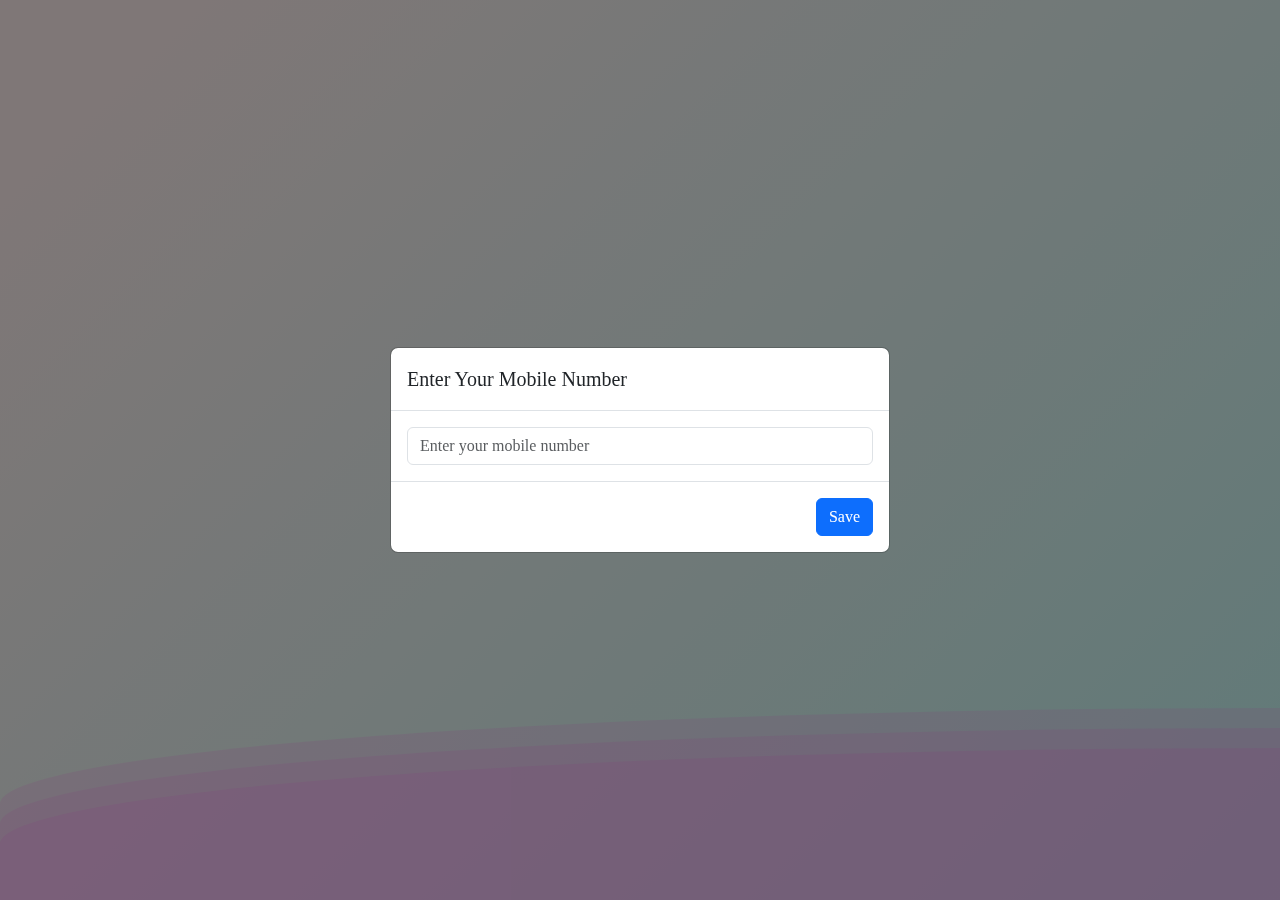
<file: your-order.html>
<!DOCTYPE html>
<html lang="en">
<head>
  <meta charset="UTF-8" />
  <meta name="viewport" content="width=device-width, initial-scale=1" />
  <title>Your Orders</title>
  <link rel="icon" type="image/png" href="logo/logo.png" />
  <link href="https://cdn.jsdelivr.net/npm/bootstrap@5.3.0/dist/css/bootstrap.min.css" rel="stylesheet" />
  <link href="https://cdn.jsdelivr.net/npm/bootstrap-icons@1.11.1/font/bootstrap-icons.css" rel="stylesheet">
  <link href="css/style.css" rel="stylesheet">
  <script src="js/script.js"></script>

  <style>
    .glass-card {
  transition: transform 0.3s ease, background-color 0.3s ease;
}


    .navbar {
      background: rgb(255, 255, 255);
      backdrop-filter: blur(10px);
      box-shadow: 0 2px 10px rgba(0,0,0,0.2);
    }
    .navbar-brand {
      color: #030303 !important;
      font-weight: bold;
    }

    .glass-card {
      background: rgba(255, 255, 255, 0.2);
      border-radius: 15px;
      border: 1px solid rgba(255, 255, 255, 0.4);
      box-shadow: 0 4px 30px rgba(0,0,0,0.1);
      backdrop-filter: blur(8px);
      color: #002c49;
      transition: transform 0.3s ease;
    }
    .glass-card:hover {
      transform: translateY(-5px);
    }
.order-image {
  width: 200px;
  height: 200px;
  object-fit: cover;
  border-radius: 10px;
}
.feedback-btn{
  background-color: aqua;
  border: 1px solid blue;
  border-radius: 8px;
}

.feedback-btn:hover{
  background-color: rgb(0, 255, 34);
  border: 1px solid rgb(255, 0, 149);

}

/* Small screens */
@media (max-width: 576px) {
  .order-image {
    width: 120px;
    height: 125px;
  }

  .card-body {
    font-size: 11px;
  }
  .feedback-btn{
  font-size: 10px;
}

}

.card .col-md-4 {
  display: flex;
  justify-content: center;
  align-items: center;
}

.loader {
  width: 48px;
  height: 48px;
  border: 5px solid #f3f3f3;
  border-top: 5px solid #002c49;
  border-radius: 50%;
  animation: spin 1s linear infinite;
}
@keyframes spin {
  0% { transform: rotate(0deg); }
  100% { transform: rotate(360deg); }
}
.text-muted-small {
  font-size: 0.85rem;
}
  </style>
</head>
<body>
     <div>
        <div class="wave"></div>
        <div class="wave"></div>
        <div class="wave"></div>
    </div>

  <!-- Navbar -->
<nav class="navbar navbar-expand-lg fixed-top bg-light shadow-sm">
  <div class="container">
    <a class="navbar-brand d-flex align-items-center gap-2" href="index.html">
      <i class="bi bi-arrow-left-circle"></i> 🛍️ Your Orders
    </a>
  </div>
</nav>


  <div class="container" style="padding-top: 70px;">
    <!-- <h3 class="text-center mb-4">Check Your Orders</h3> -->

<div id="loading" class="text-center my-3" style="display:none;">
  <div class="spinner-border text-primary" role="status">
    <span class="visually-hidden">Loading...</span>
  </div>
  <p class="mt-2">Loading your orders...</p>
</div>

<div id="orderContainer"></div>
<div id="noOrders" class="text-center text-muted my-3" style="display:none;">
  No orders found for this mobile number.
</div>

<!-- Mobile Number Modal -->
<div class="modal fade" id="mobileModal" tabindex="-1" aria-labelledby="mobileModalLabel" aria-hidden="true">
  <div class="modal-dialog modal-dialog-centered">
    <div class="modal-content">
      <div class="modal-header">
        <h5 class="modal-title" id="mobileModalLabel">Enter Your Mobile Number</h5>
      </div>
      <div class="modal-body">
        <input type="tel" id="mobileInputModal" class="form-control" placeholder="Enter your mobile number" maxlength="10">
      </div>
      <div class="modal-footer">
        <button type="button" id="saveMobileBtn" class="btn btn-primary">Save</button>
      </div>
    </div>
  </div>
</div>

  <script src="https://cdn.jsdelivr.net/npm/bootstrap@5.3.0/dist/js/bootstrap.bundle.min.js"></script>
  <script>


    const orderContainer = document.getElementById("orderContainer");
    const loading = document.getElementById("loading");
    const noOrders = document.getElementById("noOrders");

    async function fetchOrdersByMobile(mobile) {
      orderContainer.innerHTML = "";
      loading.style.display = "block";
      noOrders.style.display = "none";

      try {
        const response = await fetch(`${scriptURL}?action=getOrdersByMobile&mobile=${encodeURIComponent(mobile)}`);
        const text = await response.text();
        loading.style.display = "none";

        try {
          const orders = JSON.parse(text);
          if (orders.length > 0) {
           // --- SORT ORDERS BY ORDER ID DESCENDING (e.g., ORD-0004 → latest first) ---
orders.sort((a, b) => {
  const getNumber = id => {
    if (!id) return 0;
    const match = id.match(/\d+/); // extract digits from "ORD-0004"
    return match ? parseInt(match[0]) : 0;
  };
  return getNumber(b["Order ID"]) - getNumber(a["Order ID"]);
});

// --- DISPLAY SORTED ORDERS ---
orders.forEach(order => {
  // --- Format Expected Delivery ---
  let expectedDate = "N/A";
  if (order["Expected Delivery"]) {
    const dateObj = new Date(order["Expected Delivery"]);
    expectedDate = dateObj.toLocaleDateString('en-GB', {
      day: 'numeric',
      month: 'long',
      year: 'numeric'
    });
  }

  // --- Format Delivered Date ---
  let deliveredDate = "";
  if (order["Delivered Date"]) {
    const deliveredDateObj = new Date(order["Delivered Date"]);
    deliveredDate = deliveredDateObj.toLocaleDateString('en-GB', {
      day: 'numeric',
      month: 'long',
      year: 'numeric'
    });
  }

  // --- STATUS LOGIC ---
  const statusText = order["Delivery Status"] || "N/A";

  // Determine if Return button should be visible
const showReturnButton = order["Return"]?.toLowerCase() === "available";


  let statusColor = "text-muted";
  let cardBgColor = "rgba(255,255,255,0.2)";
  let showExpected = true;

  if (statusText.toLowerCase().startsWith("pending")) {
    statusColor = "text-danger"; 
    cardBgColor = "rgba(255, 0, 0, 0.10)";
  } 
  else if (statusText.toLowerCase().startsWith("confirmed")) {
    statusColor = "text-primary"; 
    cardBgColor = "rgba(0, 123, 255, 0.10)";
  } 
  else if (statusText.toLowerCase().startsWith("delivered")) {
    statusColor = "text-success"; 
    cardBgColor = "rgba(0, 255, 0, 0.10)";
    showExpected = false;
  }

  // --- Create Card ---
  const productLink = `product-details.html?productId=${order["Product ID"]}`;
  const card = document.createElement("div");
  card.className = "card mb-3 glass-card";
  card.style.backgroundColor = cardBgColor;

  card.innerHTML = `
    <div class="d-flex flex-row align-items-center">
      <div class="flex-shrink-0 me-3">
        <a href="${productLink}" target="_blank">
          <img src="${order["Product Image"] || 'https://via.placeholder.com/300x200?text=No+Image'}" 
               class="order-image" alt="Product Image">
        </a>
      </div>
      <div class="card-body p-2">
        <h6><strong>Order ID:</strong> ${order["Order ID"]}</h6>
        <p class="mb-0"><strong>Quantity:</strong> ${order["Quantity"]}</p>
        <p class="mb-0"><strong>Total:</strong> ₹${order["Total Payable"]}</p>
        <p class="mb-0 d-none"><strong>Return:</strong> ${order["Return"]}</p>
        <p class="mb-0"><strong>Status:</strong> 
          <span class="${statusColor} fw-bold">${statusText}${deliveredDate ? ` (${deliveredDate})` : ""}</span>
        </p>
        ${showReturnButton 
        ? `<a href="return.html?orderId=${encodeURIComponent(order["Order ID"])}" 
             class="btn feedback-btn btn-sm">
             <i class="bi bi-arrow-repeat me-1"></i> Return
           </a>` 
        : ""}
        ${
          showExpected
            ? `<p class="mb-0"><strong>Expected Delivery:</strong> ${expectedDate}</p>`
            : ""
        }
        ${
          statusText.toLowerCase() === "delivered"
            ? `
            <div class="mt-2">
              <a href="feedback.html?orderId=${encodeURIComponent(order["Order ID"])}&productId=${encodeURIComponent(order["Product ID"])}&name=${encodeURIComponent(order["Name"])}" 
                 class="btn feedback-btn btn-sm">
                 <i class="bi bi-chat-dots"></i> Give Feedback
              </a>
              
            </div>`
            : ""
        }

</div>

      </div>
    </div>
  `;
              orderContainer.appendChild(card);
            });
          } else {
            noOrders.style.display = "block";
          }
        } catch {
          noOrders.style.display = "block";
        }
      } catch (err) {
        loading.style.display = "none";
        noOrders.style.display = "block";
      }
    }

    // Check localStorage for mobile number on page load
    document.addEventListener('DOMContentLoaded', () => {
      const mobileKey = 'userMobile';
      const storedMobile = localStorage.getItem(mobileKey);
      const mobileModal = new bootstrap.Modal(document.getElementById('mobileModal'));
      const mobileInputModal = document.getElementById('mobileInputModal');
      const saveMobileBtn = document.getElementById('saveMobileBtn');

      if (storedMobile) {
        // Mobile exists: fetch orders automatically
        fetchOrdersByMobile(storedMobile);
      } else {
        // Show modal if mobile not stored
        mobileModal.show();
      }

      // Save mobile from modal
      saveMobileBtn.addEventListener('click', () => {
        const mobile = mobileInputModal.value.trim();
        if (!mobile || !/^\d{10}$/.test(mobile)) {
          alert('Please enter a valid 10-digit mobile number.');
          return;
        }
        localStorage.setItem(mobileKey, mobile);
        mobileModal.hide();
        fetchOrdersByMobile(mobile);
      });
    });
  </script>
</body>
</html>
</file>
<file: css/style.css>
body {
    padding: 20px;
    font-family: "Josefin Sans", serif;
    font-optical-sizing: auto;
    overflow: auto;
    background: linear-gradient(315deg, rgba(101, 0, 94, 0.368) 3%, rgba(60, 133, 206, 0.434) 38%, rgba(48, 238, 225, 0.39) 68%, rgba(255, 207, 207, 0.336) 98%);
    animation: gradient 15s ease infinite;
    background-size: 400% 400%;
    background-attachment: fixed;
}
.wave {
background: rgba(255, 141, 244, 0.25);
border-radius: 1000% 1000% 0 0;
position: fixed;
width: 200%;
height: 12em;
animation: wave 10s -3s linear infinite;
transform: translate3d(0, 0, 0);
opacity: 0.8;
bottom: 0;
left: 0;
z-index: -1;
}

.wave:nth-of-type(2) {
bottom: -1.25em;
animation: wave 18s linear reverse infinite;
opacity: 0.8;
}

.wave:nth-of-type(3) {
bottom: -2.5em;
animation: wave 20s -1s reverse infinite;
opacity: 0.9;
}

@keyframes wave {
2% {
transform: translateX(1);
}

25% {
transform: translateX(-25%);
}

50% {
transform: translateX(-50%);
}

75% {
transform: translateX(-25%);
}

100% {
transform: translateX(1);
}
}
.card-img-top {
    width: 100%; /* Fit the card width */
    height: 200px; /* Fixed height */
    object-fit: cover; /* Cover the area without distortion */
    cursor: pointer; /* Indicate clickable */
    border-radius: 10px;
}

.card{
background: rgba(241, 255, 253, 0.17);
padding: 2px;
border-radius: 10px;
box-shadow: 0 0 5px rgba(0, 0, 0, 0.368), inset 0 0 20px rgba(0,0,0,0.1);
border: 1px solid rgba(255, 255, 255, 0.3); /* Optional: subtle border for glassmorphism */
transition: transform 0.3s ease-in-out; /* Smooth transition */
}
.card:hover {
transform: scale(1.02); /* Zoom effect */
box-shadow: 0 0 10px rgba(0, 0, 0, 0.5),inset 0 0 20px rgba(0, 0, 0, 0.4); /* Enhance shadow */
color: #006164;
}

.glass{
    background: rgba(241, 255, 253, 0.17);
padding: 2px;
border-radius: 10px;
box-shadow: 0 0 5px rgba(0, 0, 0, 0.368), inset 0 0 20px rgba(0,0,0,0.1);
backdrop-filter: blur(10px); /* Adds the blur effect */
-webkit-backdrop-filter: blur(10px); /* Safari support */
border: 1px solid rgba(255, 255, 255, 0.3); /* Optional: subtle border for glassmorphism */
transition: transform 0.3s ease-in-out; /* Smooth transition */
}
.prdt-title{
    border: 1px solid rgb(1, 109, 109);
    background-color: rgba(0, 255, 191, 0.315);
    padding: 3px;
}





.navbar {
    opacity: 0;
    transform: translateY(-20px);
    animation: fadeInNav 0.8s ease-in-out forwards;
    box-shadow: inset 0 0 10px rgba(41, 41, 41, 0.525);
    max-height: 55px;
}

@keyframes fadeInNav {
    from {
        opacity: 0;
        transform: translateY(-20px);
    }
    to {
        opacity: 1;
        transform: translateY(0);
    }
}
@keyframes floatBoat {
    0% {
        transform: translateY(0) rotate(0deg);
    }
    50% {
        transform: translateY(-10px) rotate(-2deg);
    }
    100% {
        transform: translateY(0) rotate(0deg);
    }
}

.boat {
    animation: floatBoat 3s ease-in-out infinite;
}

.product-id {
    display: inline-block;
    background-color: #2d2d2d;  /* Dark background (like a code editor) */
    color: #00ff99;  /* Bright green text (like terminal text) */
    font-family: 'Courier New', monospace;  /* Monospace font for a coding look */
    font-size: 14px;
    padding: 5px 12px;
    border-radius: 5px;  /* Rounded corners */
    border: 1px solid #444;  /* Slight border for contrast */
    box-shadow: 2px 2px 5px rgba(0, 0, 0, 0.2);  /* Soft shadow */
    letter-spacing: 1px; /* Spacing for better readability */
}
.description{
    display: inline-block;
    font-size: 16px;
   
}

.Buy-Now {
    position: relative;
    top: -20px; /* Moves the button up */
    margin-bottom: 0 !important; /* Remove extra bottom margin */
    padding-bottom: 0px; /* Adjust padding if needed */
}
.btn-dark{
    background-color: rgba(0, 0, 0, 0.511);
}

/* Adjustments for Tablet Screens (≥768px) */
@media (max-width: 992px) {
    .product-id {
        font-size: 8px;  /* Increase font size on tablets */
        padding: 3px 4px;  /* More spacing for a premium look */
        letter-spacing: 1.5px; /* Extra spacing for clarity */
        position: relative;
        top: -10px; /* Moves the button up */
    }
    .description{
        display: inline-block;
        font-size: 10px;
        position: relative;
        top: -25px; /* Moves the button up */
       
    }
    .card-img-top{
        max-height: 120px;
    }
    .Buy-Now{
        padding: 3px;
        font-size: 12px;
        position: relative;
        top: -25px; /* Moves the button up */
    }
    .p-p{
        font-size: 10px;
        position: relative;
        top: -20px; /* Moves the button up */
    }
    .btn-dark{
        font-size: 12px;
    }
}
</file>
